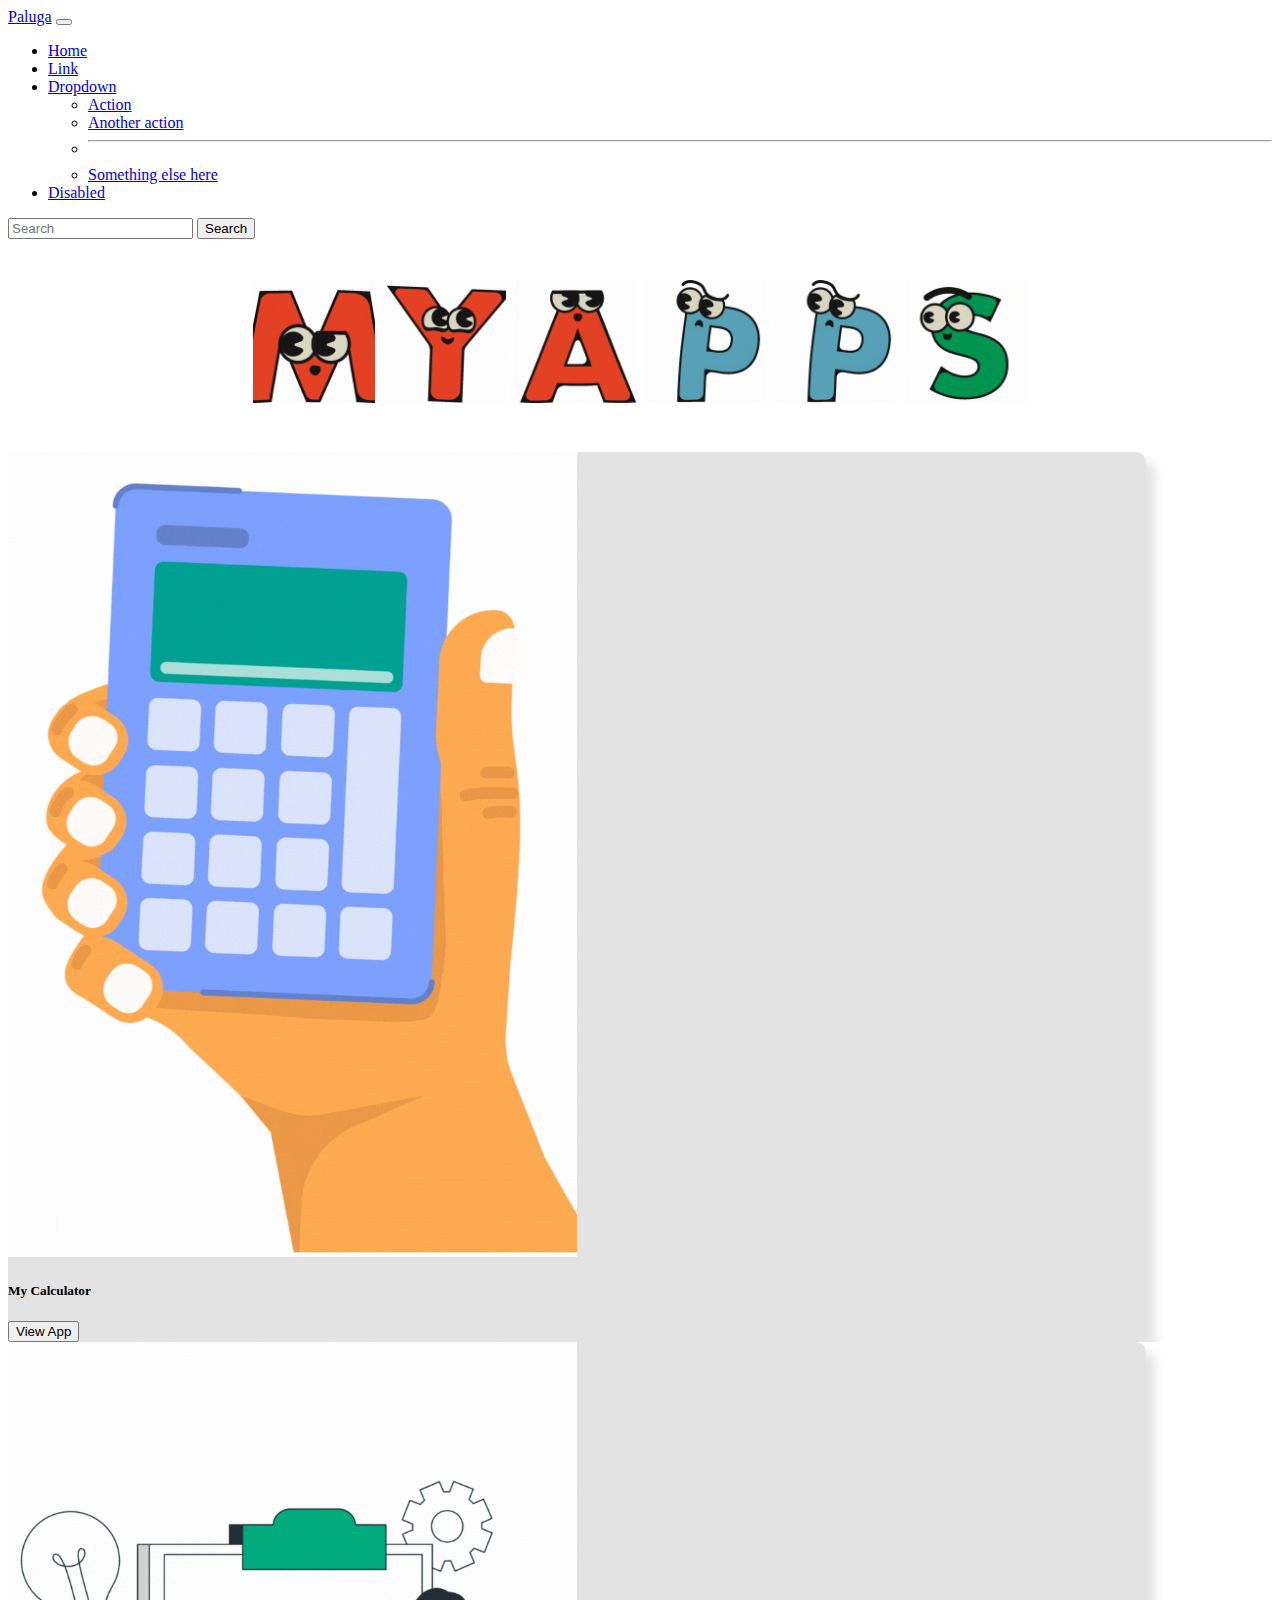
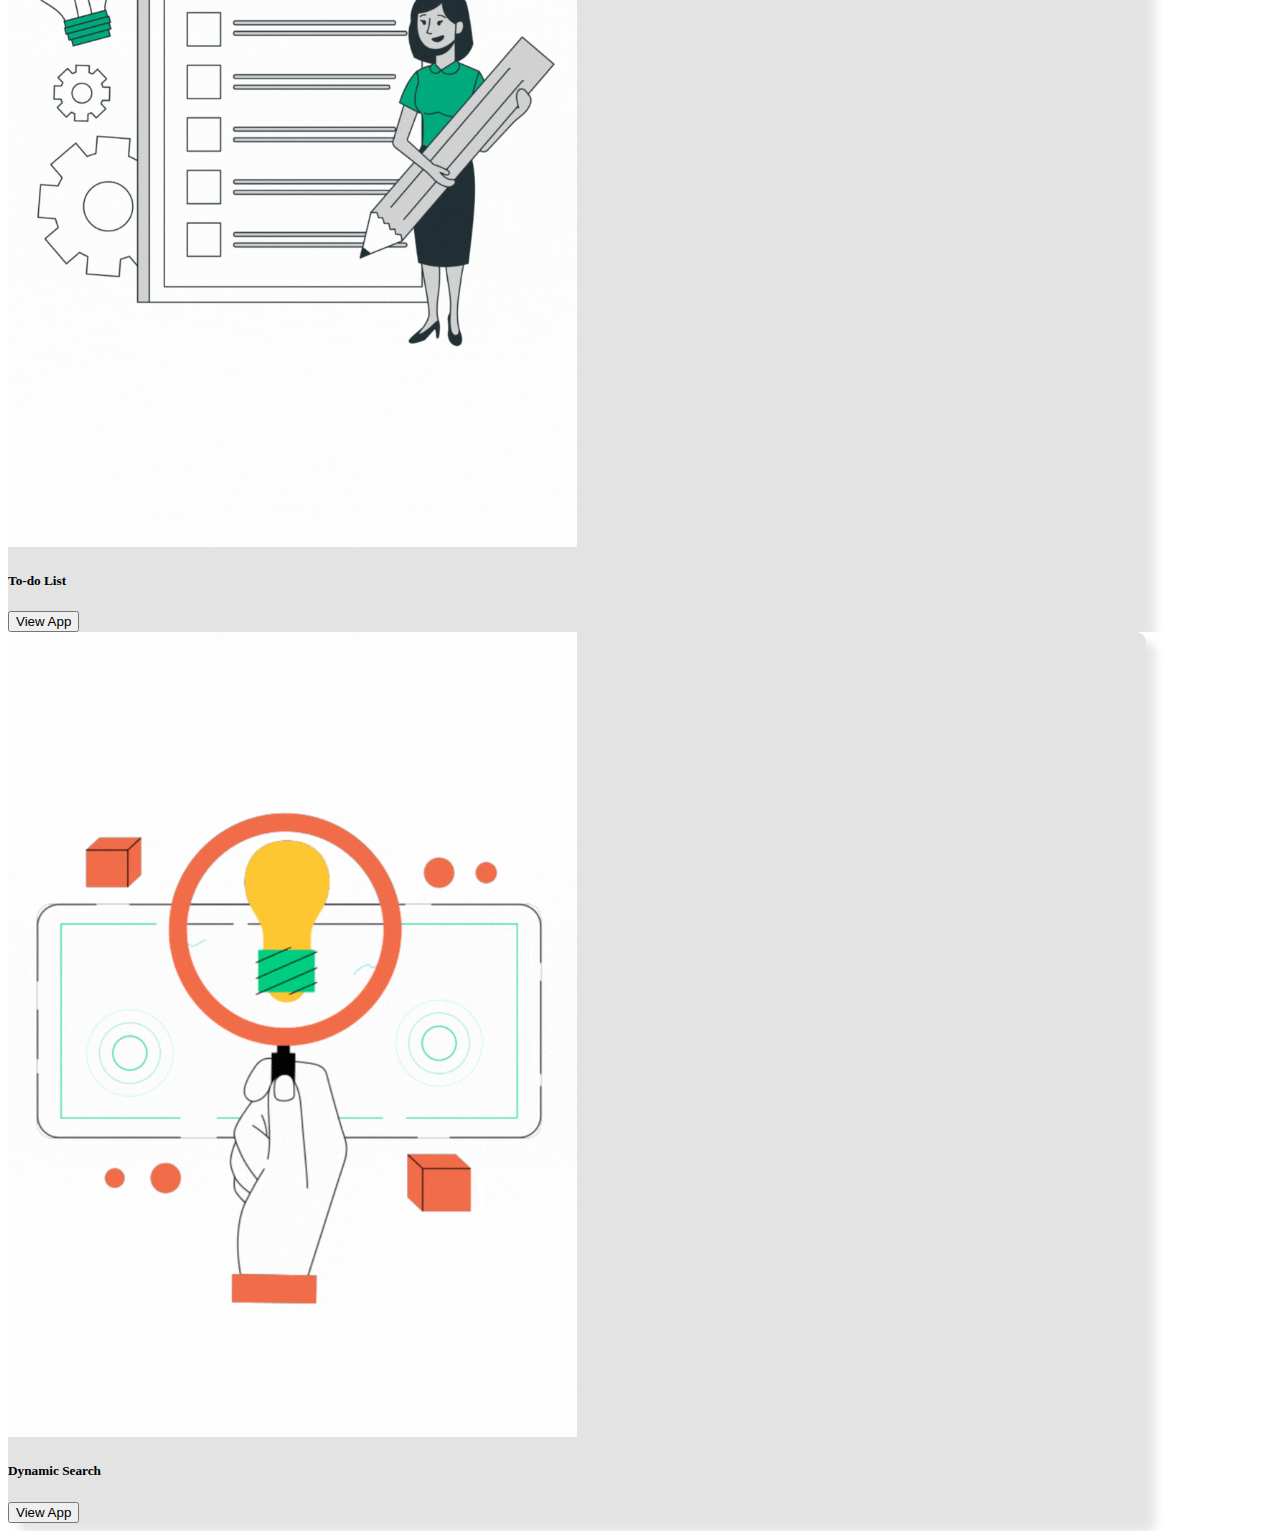
<file: index.html>
<!DOCTYPE html>
<html lang="en">
<head>
    <meta charset="UTF-8">
    <meta name="viewport" content="width=device-width, initial-scale=1.0">
    <link href="https://cdn.jsdelivr.net/npm/bootstrap@5.0.2/dist/css/bootstrap.min.css" rel="stylesheet" integrity="sha384-EVSTQN3/azprG1Anm3QDgpJLIm9Nao0Yz1ztcQTwFspd3yD65VohhpuuCOmLASjC" crossorigin="anonymous">
    <script src="https://cdn.jsdelivr.net/npm/bootstrap@5.0.2/dist/js/bootstrap.bundle.min.js" integrity="sha384-MrcW6ZMFYlzcLA8Nl+NtUVF0sA7MsXsP1UyJoMp4YLEuNSfAP+JcXn/tWtIaxVXM" crossorigin="anonymous"></script>
 
    <title>Calculator</title>
    <style>
        #card1, #card2, #card3{
            background-color: rgb(227, 227, 228);
            width: 90%; box-shadow: 10px 10px 10px rgba(0, 0, 0, 0.1);
            border-radius: 10px;
            transition: transform 0.3s ease;
        }

        #card1:hover, #card2:hover, #card3:hover{
            background-color: rgb(232, 234, 255);
            transform: scale(1.05);
        }
    </style>
</head>
<body>
    <nav class="navbar navbar-expand-lg navbar-light bg-light">
        <div class="container-fluid">
          <a class="navbar-brand" href="#">Paluga</a>
          <button class="navbar-toggler" type="button" data-bs-toggle="collapse" data-bs-target="#navbarSupportedContent" aria-controls="navbarSupportedContent" aria-expanded="false" aria-label="Toggle navigation">
            <span class="navbar-toggler-icon"></span>
          </button>
          <div class="collapse navbar-collapse" id="navbarSupportedContent">
            <ul class="navbar-nav me-auto mb-2 mb-lg-0">
              <li class="nav-item">
                <a class="nav-link active" aria-current="page" href="#">Home</a>
              </li>
              <li class="nav-item">
                <a class="nav-link" href="#">Link</a>
              </li>
              <li class="nav-item dropdown">
                <a class="nav-link dropdown-toggle" href="#" id="navbarDropdown" role="button" data-bs-toggle="dropdown" aria-expanded="false">
                  Dropdown
                </a>
                <ul class="dropdown-menu" aria-labelledby="navbarDropdown">
                  <li><a class="dropdown-item" href="#">Action</a></li>
                  <li><a class="dropdown-item" href="#">Another action</a></li>
                  <li><hr class="dropdown-divider"></li>
                  <li><a class="dropdown-item" href="#">Something else here</a></li>
                </ul>
              </li>
              <li class="nav-item">
                <a class="nav-link disabled" href="#" tabindex="-1" aria-disabled="true">Disabled</a>
              </li>
            </ul>
            <form class="d-flex">
              <input class="form-control me-2" type="search" placeholder="Search" aria-label="Search">
              <button class="btn btn-outline-success" type="submit">Search</button>
            </form>
          </div>
        </div>
      </nav>
    
    <div class="row" style="text-align: center; padding: 20px;";>
        <h1><img src="image/M_ICON.gif" class="card-img-top" style="width:10%;" alt="...">
            <img src="image/Y_CON.gif" class="card-img-top" style="width:10%;" alt="...">
            <img src="image/A_ICON.gif" class="card-img-top" style="width:10%;" alt="...">
            <img src="image/P_ICON.gif" class="card-img-top" style="width:10%;" alt="...">
            <img src="image/P_ICON.gif" class="card-img-top" style="width:10%;" alt="...">
            <img src="image/S_ICON.gif" class="card-img-top" style="width:10%;" alt="..."></h1>
    </div>
    <div class="row">
        <div class="col-md-4 mb-4 mt-4" style="background-color: white;">
            <div class="card mx-auto" id="card1">
                <img src="image/CALCULATOR_ICON.gif" class="card-img-top" style="width:50%;" alt="...">
                <div class="card-body">
                    <h5 class="card-title">My Calculator</h5>
                    
                    <button class="btn btn-primary" type="button" onclick="to_calculator()" href="app/calculator.html">
                        View App
                    </button>
                </div>
            </div>
            <script>
                function to_calculator() {
                    window.location.href = 'app/calculator.html';
                }
            </script>
        </div>
        <div class="col-md-4 mb-4 mt-4" style="background-color: white;">
            <div class="card mx-auto" id="card2">
                <img src="image/TODO_LIST_ICON.gif" class="card-img-top" style="width:50%;" alt="...">
                <div class="card-body">
                    <h5 class="card-title">To-do List</h5>
                    
                    <button class="btn btn-primary" type="button" onclick="to_todo_list()" href="app/todolist.html">
                        View App
                    </button>
                </div>
            </div>
            <script>
                function to_todo_list() {
                    window.location.href = 'app/todolist.html';
                }
            </script>
        </div>
        <div class="col-md-4 mb-4 mt-4" style="background-color: white;">
            <div class="card mx-auto" id="card3">
                <img src="image/DYNAMIC_SEARCH_ICON.gif" class="card-img-top" style="width:50%;" alt="...">
                <div class="card-body">
                    <h5 class="card-title">Dynamic Search</h5>
                    
                    <button class="btn btn-primary" type="button" onclick="to_dynamic_search()" href="app/dynamicsearch.html">
                        View App
                    </button>
                </div>
            </div>
            <script>
                function to_dynamic_search() {
                    window.location.href = 'app/dynamicsearch.html';
                }
            </script>
        </div>
    </div>
    
    
</body>
</html>
</file>
